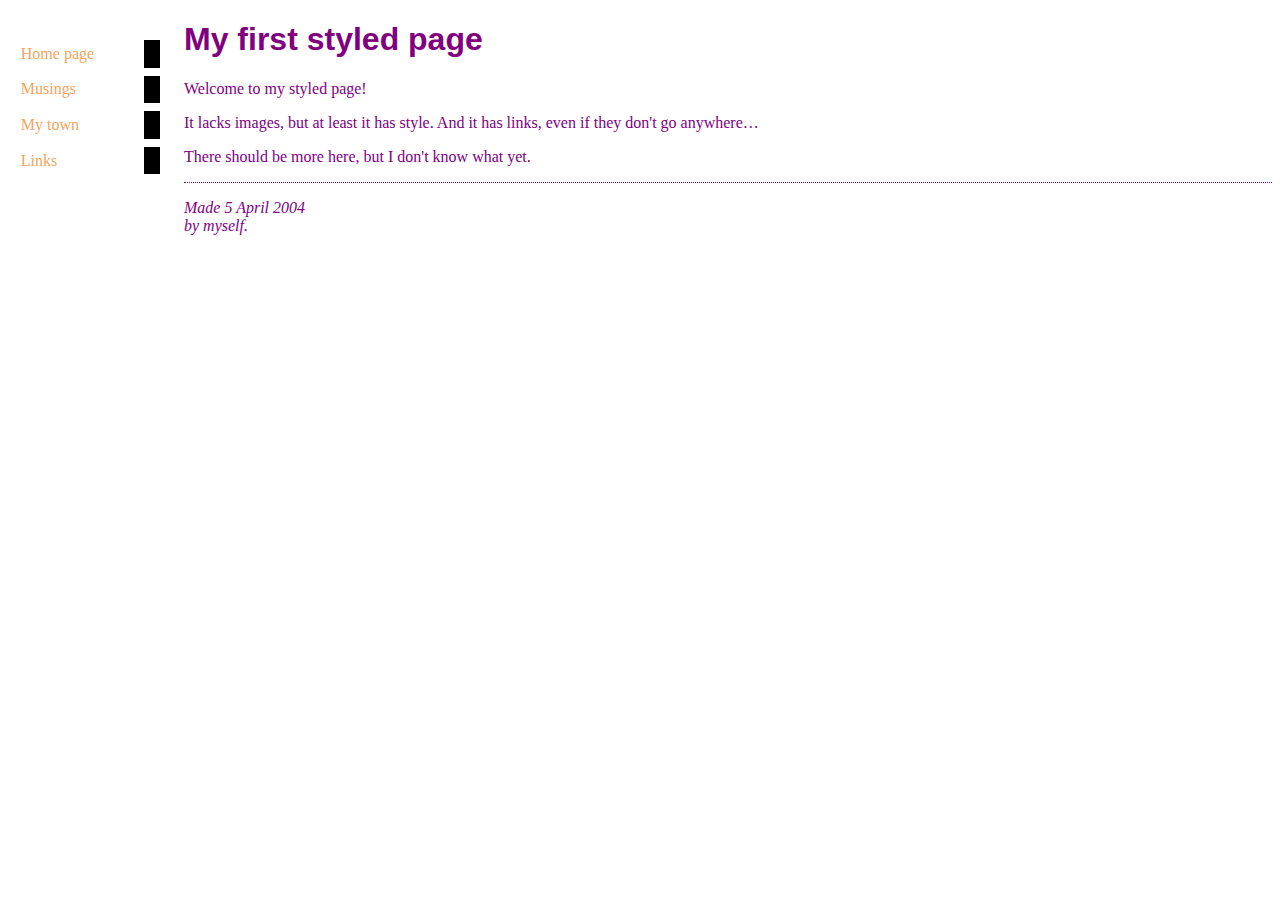
<file: daw/p3-css1/index.html>
<!DOCTYPE html PUBLIC "-//W3C//DTD HTML 4.01//EN">
<html>
<head>
  <title>My first styled page</title>
  <link rel="stylesheet" href="style.css">
</head>

<body>

<!-- Site navigation menu -->
<ul class="navbar">
  <li><a href="index.html">Home page</a>
  <li><a href="musings.html">Musings</a>
  <li><a href="town.html">My town</a>
  <li><a href="links.html">Links</a>
</ul>

<!-- Main content -->
<h1>My first styled page</h1>

<p>Welcome to my styled page!

<p>It lacks images, but at least it has style.
And it has links, even if they don't go
anywhere&hellip;

<p>There should be more here, but I don't know
what yet.

<!-- Sign and date the page, it's only polite! -->
<address>Made 5 April 2004<br>
  by myself.</address>

</body>
</html>
</file>
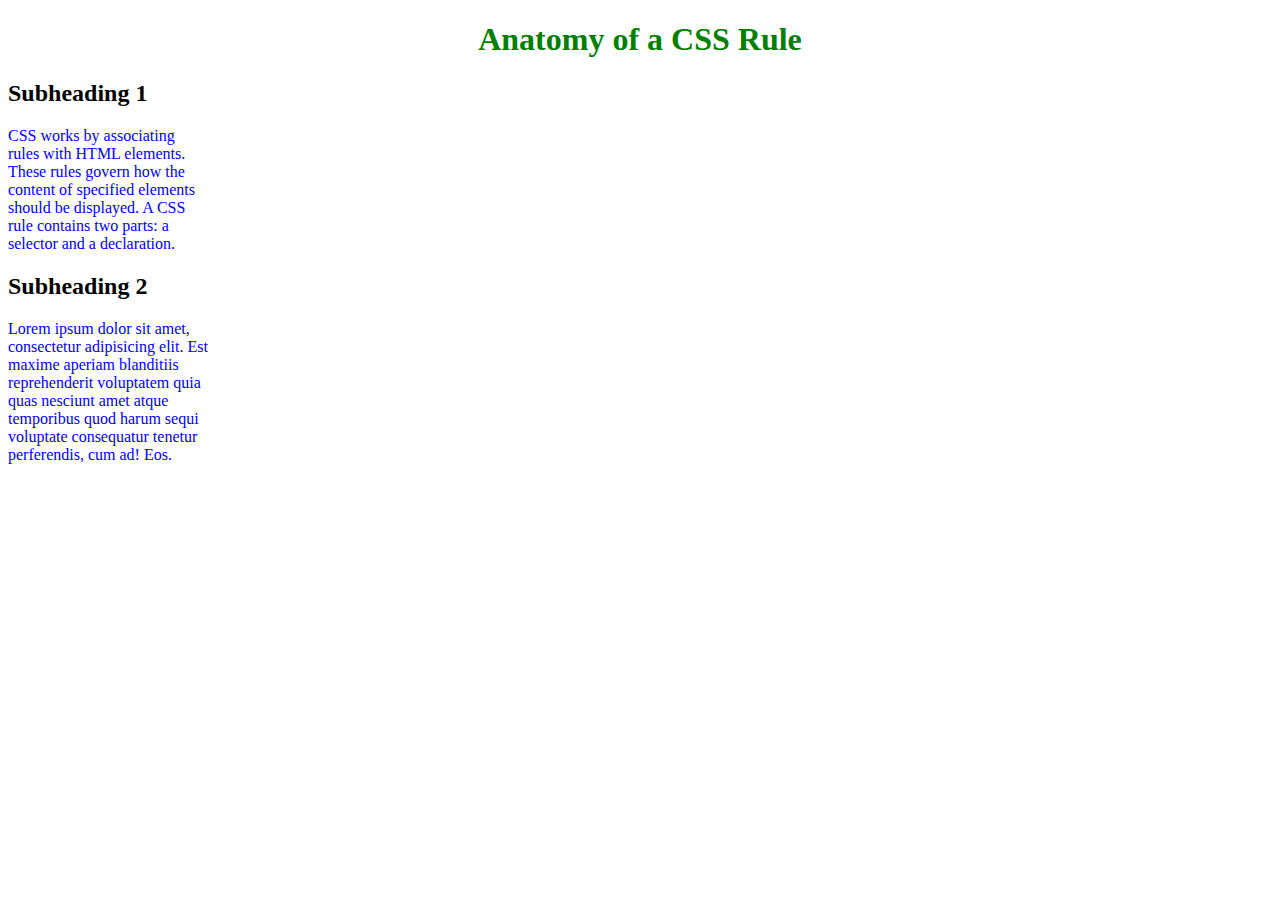
<file: daw/p3-css1/problema1.html>
<!DOCTYPE html>
<html>
<head>
<meta charset="utf-8">
<title>Anatomy of a CSS Rule</title>
<style>
    h1 {
        color: green;
        text-align: center;
    }
    p {
        
        width: 200px;
        color: blue;
    }


</style>
</head>
<body>
<h1>Anatomy of a CSS Rule</h1>
<h2>Subheading 1</h2>
<p>CSS works by associating rules with HTML elements. These rules govern how the content of specified elements should be displayed. A CSS rule contains two parts: a selector and a declaration.</p>
<h2>Subheading 2</h2>
<p>Lorem ipsum dolor sit amet, consectetur adipisicing elit. Est maxime aperiam blanditiis reprehenderit voluptatem quia quas nesciunt amet atque temporibus quod harum sequi voluptate consequatur tenetur perferendis, cum ad! Eos.</p>
</body>
</html>
</file>
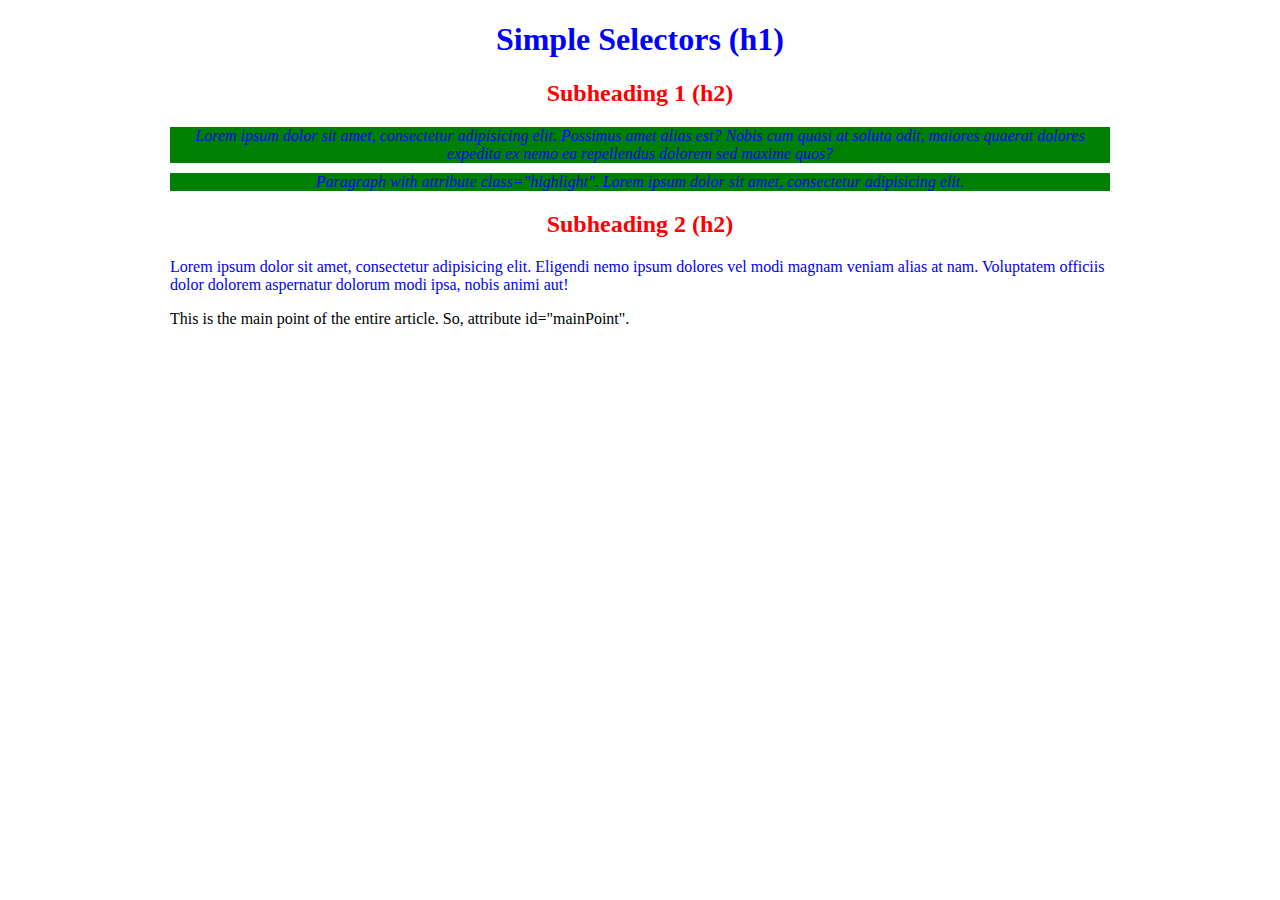
<file: daw/p3-css1/problema2.html>
<!DOCTYPE html>
<html>
<head>
<meta charset="utf-8">
<title>Simple Selectors</title>
<style>
    body {
        margin: 0 170px;
    }
    h1 {
        text-align: center;
        color: blue;
    }
    h2 {
        text-align: center;
        color: red;
    }

    .highlight {
        background-color: green;
        font-style: italic;
        color: blue;
        padding: 0 10px;
        margin: 10px 0;
        text-align: center;
    }

    p {
        color: blue;
    }


</style>
</head>
<body>

<h1>Simple Selectors (h1)</h1>
<h2>Subheading 1 (h2)</h2>
<p class="highlight">Lorem ipsum dolor sit amet, consectetur adipisicing elit. Possimus amet alias est? Nobis cum quasi at soluta odit, maiores quaerat dolores expedita ex nemo ea repellendus dolorem sed maxime quos?</p>
<p class="highlight">Paragraph with attribute class="highlight". Lorem ipsum dolor sit amet, consectetur adipisicing elit.</p>
<h2>Subheading 2 (h2)</h2>
<p>Lorem ipsum dolor sit amet, consectetur adipisicing elit. Eligendi nemo ipsum dolores vel modi magnam veniam alias at nam. Voluptatem officiis dolor dolorem aspernatur dolorum modi ipsa, nobis animi aut!</p>
<div>This is the main point of the entire article. So, attribute 
<span id="mainPoint">id="mainPoint".</span> </div>

</body>
</html>
</file>
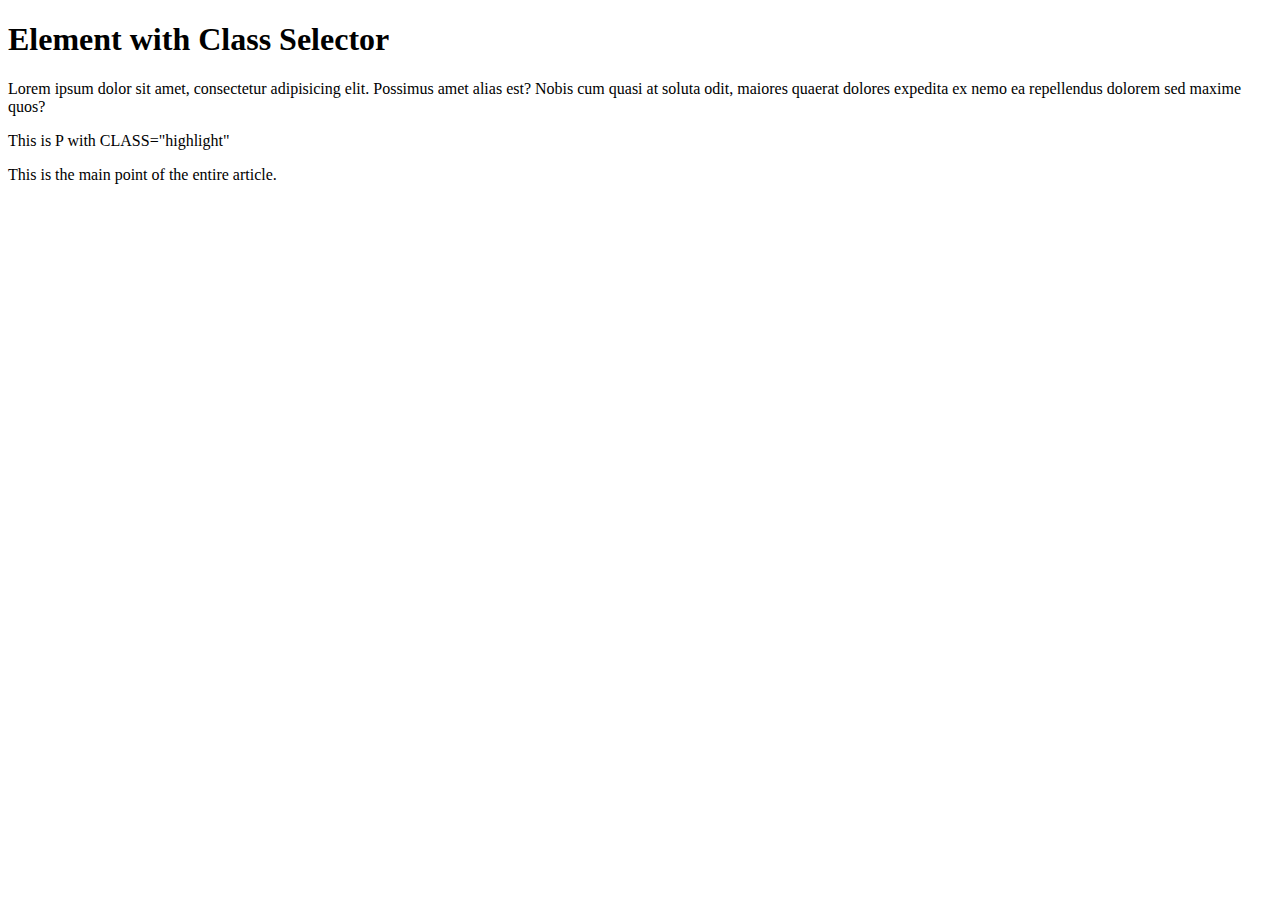
<file: daw/p3-css1/problema3.html>
<!DOCTYPE html>
<html>
<head>
<meta charset="utf-8">
<title>Element with Class Selector
</title>
<style>


</style>
</head>
<body>

<h1 class="highlight">Element with Class Selector</h1>
<p>Lorem ipsum dolor sit amet, consectetur adipisicing elit. Possimus amet alias est? Nobis cum quasi at soluta odit, maiores quaerat dolores expedita ex nemo ea repellendus dolorem sed maxime quos?</p>
<p class="highlight">This is P with CLASS="highlight"</p>
<div class="mainpoint highlight">This is the main point of the entire article.
</div>

</body>
</html>
</file>
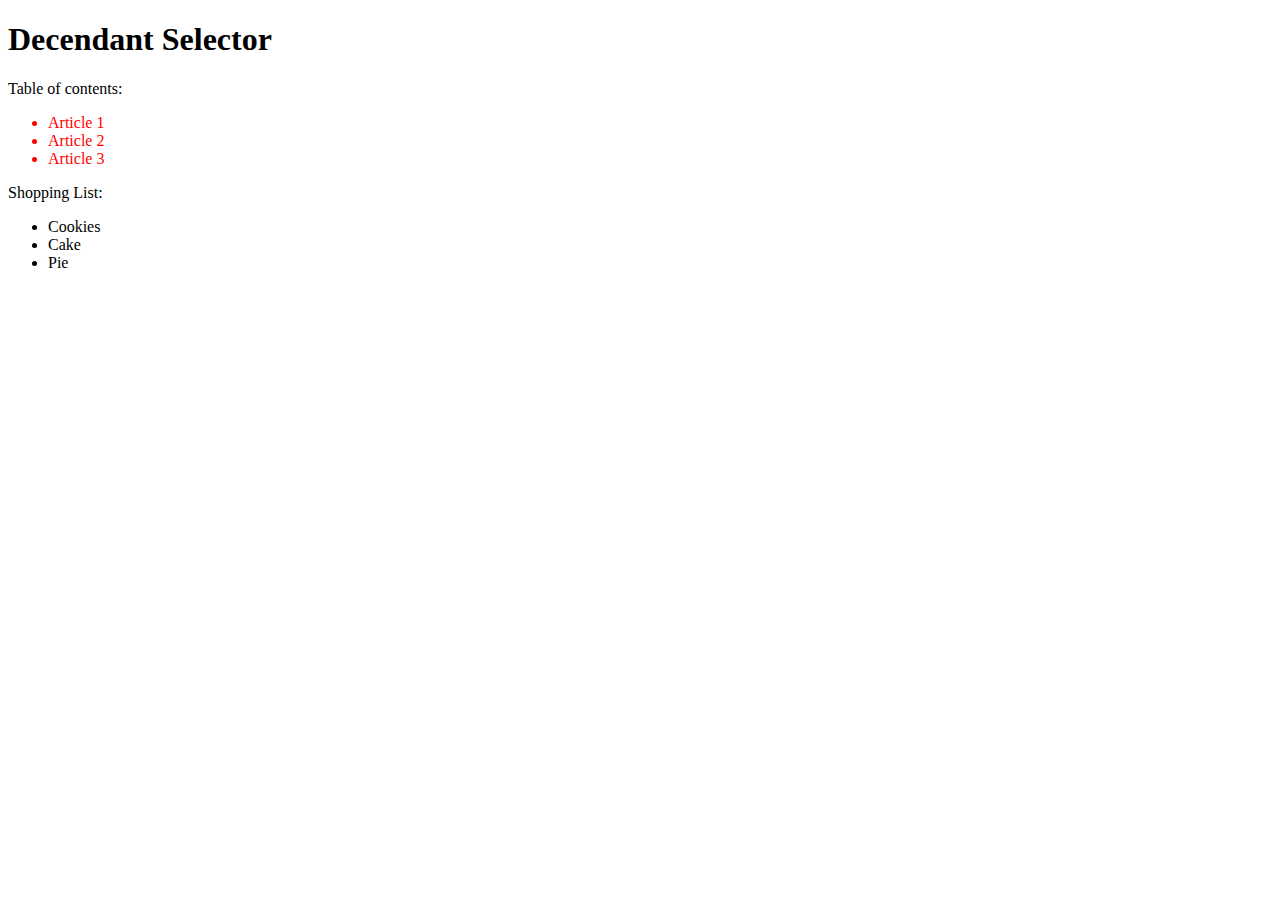
<file: daw/p3-css1/problema4.html>
<!DOCTYPE html>
<html>
<head>
<meta charset="utf-8">
<title>Descendant Selector</title>
<style>
  section > ul > li{
    color: red;
  }


</style>
</head>
<body>
<h1>Decendant Selector</h1>
<section>
  Table of contents:
  <ul>
    <li>Article 1</li>
    <li>Article 2</li>
    <li>Article 3</li>
  </ul>
</section>
<article>
  Shopping List:
  <ul>
    <li>Cookies</li>
    <li>Cake</li>
    <li>Pie</li>
  </ul>
</article>
</body>
</html>
</file>
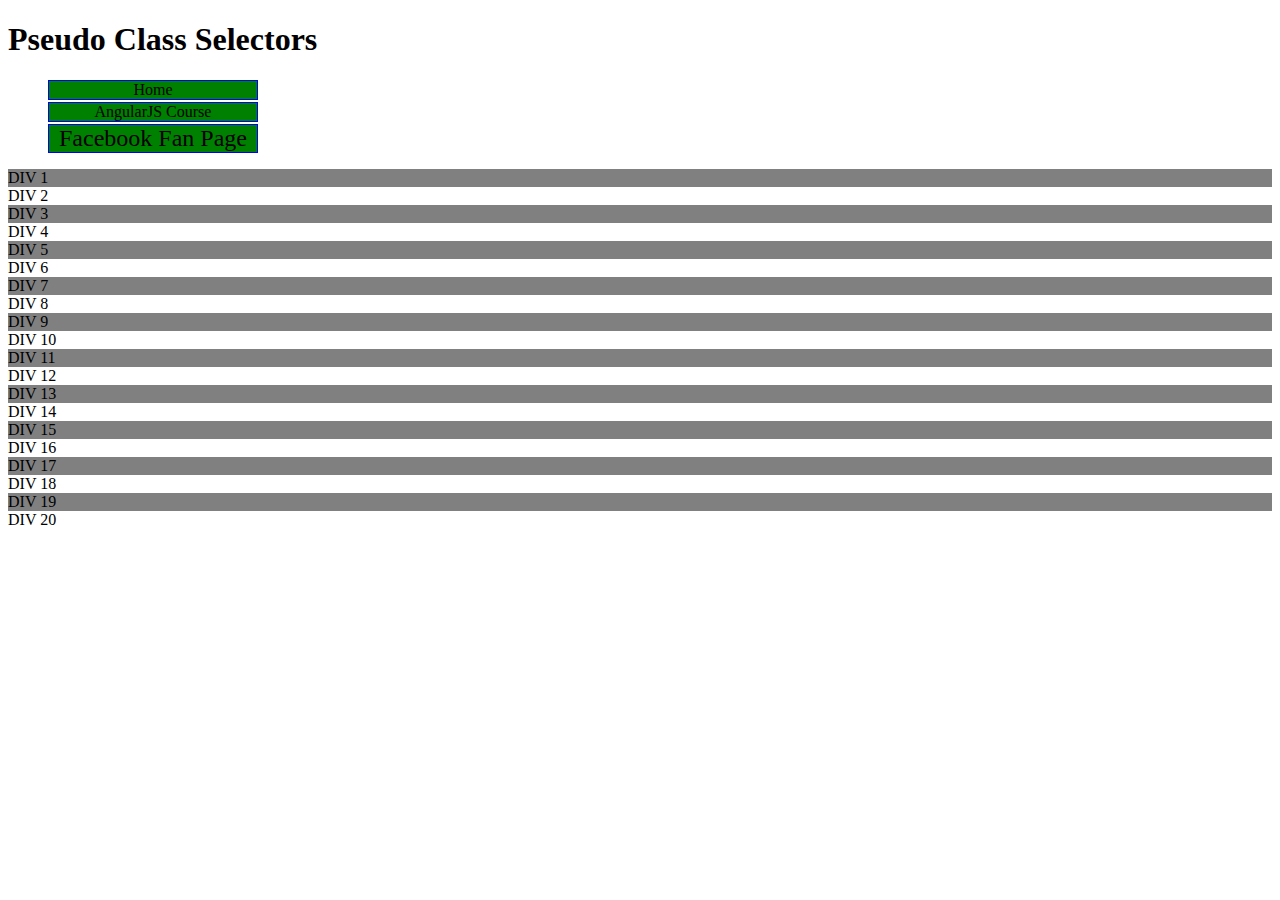
<file: daw/p3-css1/problema5.html>
<!DOCTYPE html>
<html>
<head>
<meta charset="utf-8">
<title>Pseudo Class Selectors</title>
<style>
header li:nth-child(3) {
  font-size: 24px;
}

section div:nth-child(odd) {
  background-color: gray;
}

header {
  width: 250px;
}
a {
  color: black;
  text-decoration: none;
}

header ul li{
  list-style: none;
  text-align: center;
  background-color: green;
  margin: 2px 0;
  border: 1px solid blue;
}






</style>
</head>
<body>
<h1>Pseudo Class Selectors</h1>

<header>
  <ul>
    <li><a href="/">Home</a></li>
    <li><a href="http://goo.gl/V0Wl6s" target="_blank">AngularJS Course</a></li>
    <li><a href="http://www.facebook.com/CourseraWebDev" target="_blank">Facebook Fan Page</a></li>
  </ul>
</header>

<section>
  <div>DIV 1</div>
  <div>DIV 2</div>
  <div>DIV 3</div>
  <div>DIV 4</div>
  <div>DIV 5</div>
  <div>DIV 6</div>
  <div>DIV 7</div>
  <div>DIV 8</div>
  <div>DIV 9</div>
  <div>DIV 10</div>
  <div>DIV 11</div>
  <div>DIV 12</div>
  <div>DIV 13</div>
  <div>DIV 14</div>
  <div>DIV 15</div>
  <div>DIV 16</div>
  <div>DIV 17</div>
  <div>DIV 18</div>
  <div>DIV 19</div>
  <div>DIV 20</div>
</section>

</body>
</html>
</file>
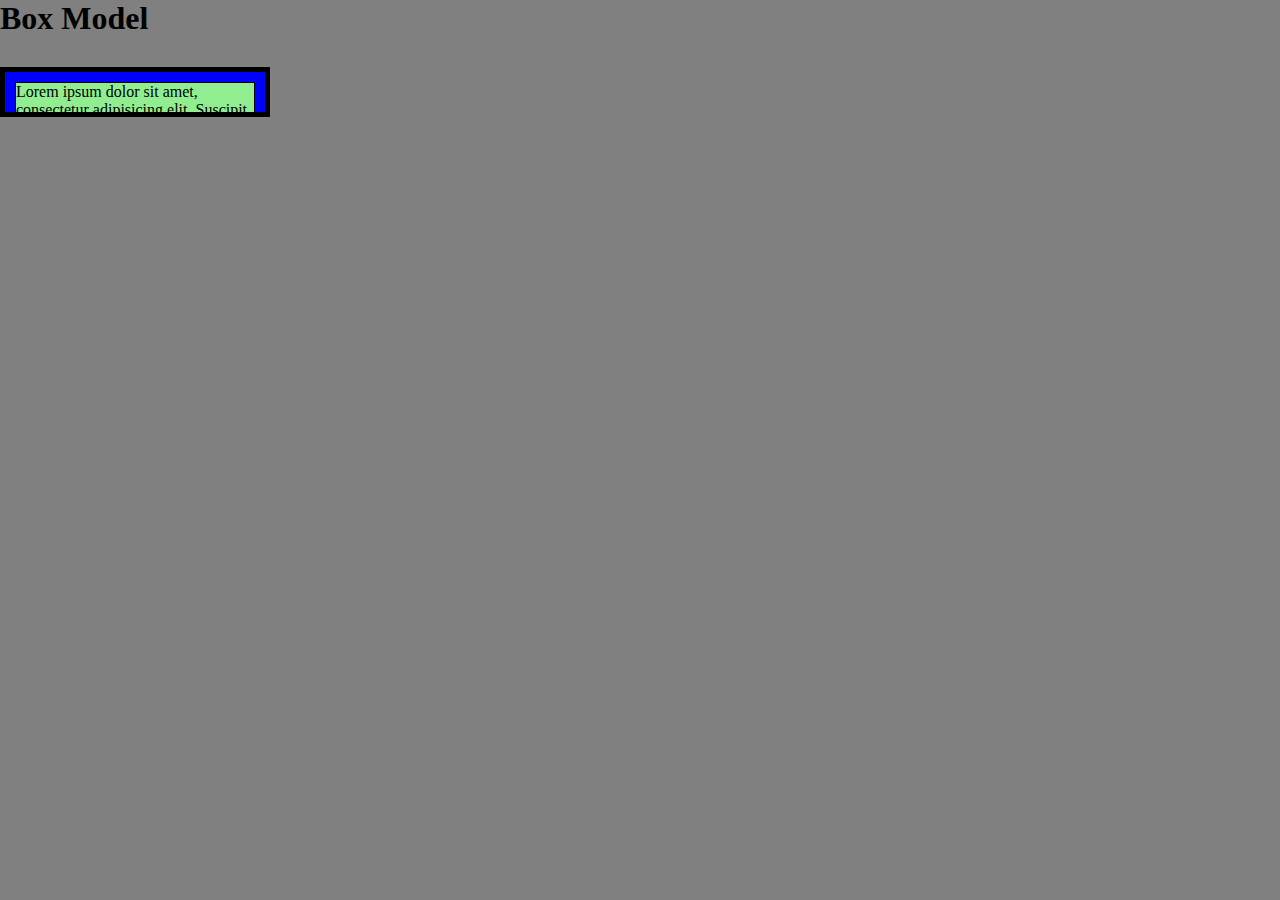
<file: daw/p3-css1/problema6.html>
<!DOCTYPE html>
<html>
<head>
<meta charset="utf-8">
<title>The Box Model</title>
<style>
* {
  box-sizing: border-box;
  margin: 0;
  padding: 0;
}

#content {
  background-color: #90EE90; /* green */
  border: 1px solid black;
}

h1 {
  margin-bottom: 30px;
}

body {
  background-color: grey;
}

#box {
  width: 270px;
  height: 50px;
  background-color: blue;
  overflow: scroll;
  padding: 10px;
  border: 5px solid black;
}

</style>
</head>
<body>

<h1>Box Model</h1>

<div id="box">
  <div id="content">Lorem ipsum dolor sit amet, consectetur adipisicing elit. Suscipit error quis ab perspiciatis eos inventore recusandae iste itaque numquam facilis, tenetur. Doloribus officiis quae facilis, nisi, ex similique. Animi, perferendis. 
  </div>
</div>


</body>
</html>
</file>
<file: daw/p3-css1/style.css>
body {
  padding-left: 11em;
  font-family: Georgia, "Times New Roman", Times, serif;
  color: purple;
  background-color: #fff;
}

ul.navbar {
  list-style-type: none;
  padding: 0;
  margin: 0;
  position: absolute;
  top: 2em;
  left: 1em;
  width: 9em;
}
ul.navbar li {
  background: white;
  margin: 0.5em 0;
  padding: 0.3em;
  border-right: 1em solid black;
}
ul.navbar a {
  text-decoration: none;
}
a:link {
  color: sandybrown;
}
a:visited {
  color: purple;
}

h1 {
  font-family: Helvetica, Geneva, Arial, SunSans-Regular, sans-serif;
}
address {
  margin-top: 1em;
  padding-top: 1em;
  border-top: thin dotted;
}
</file>
